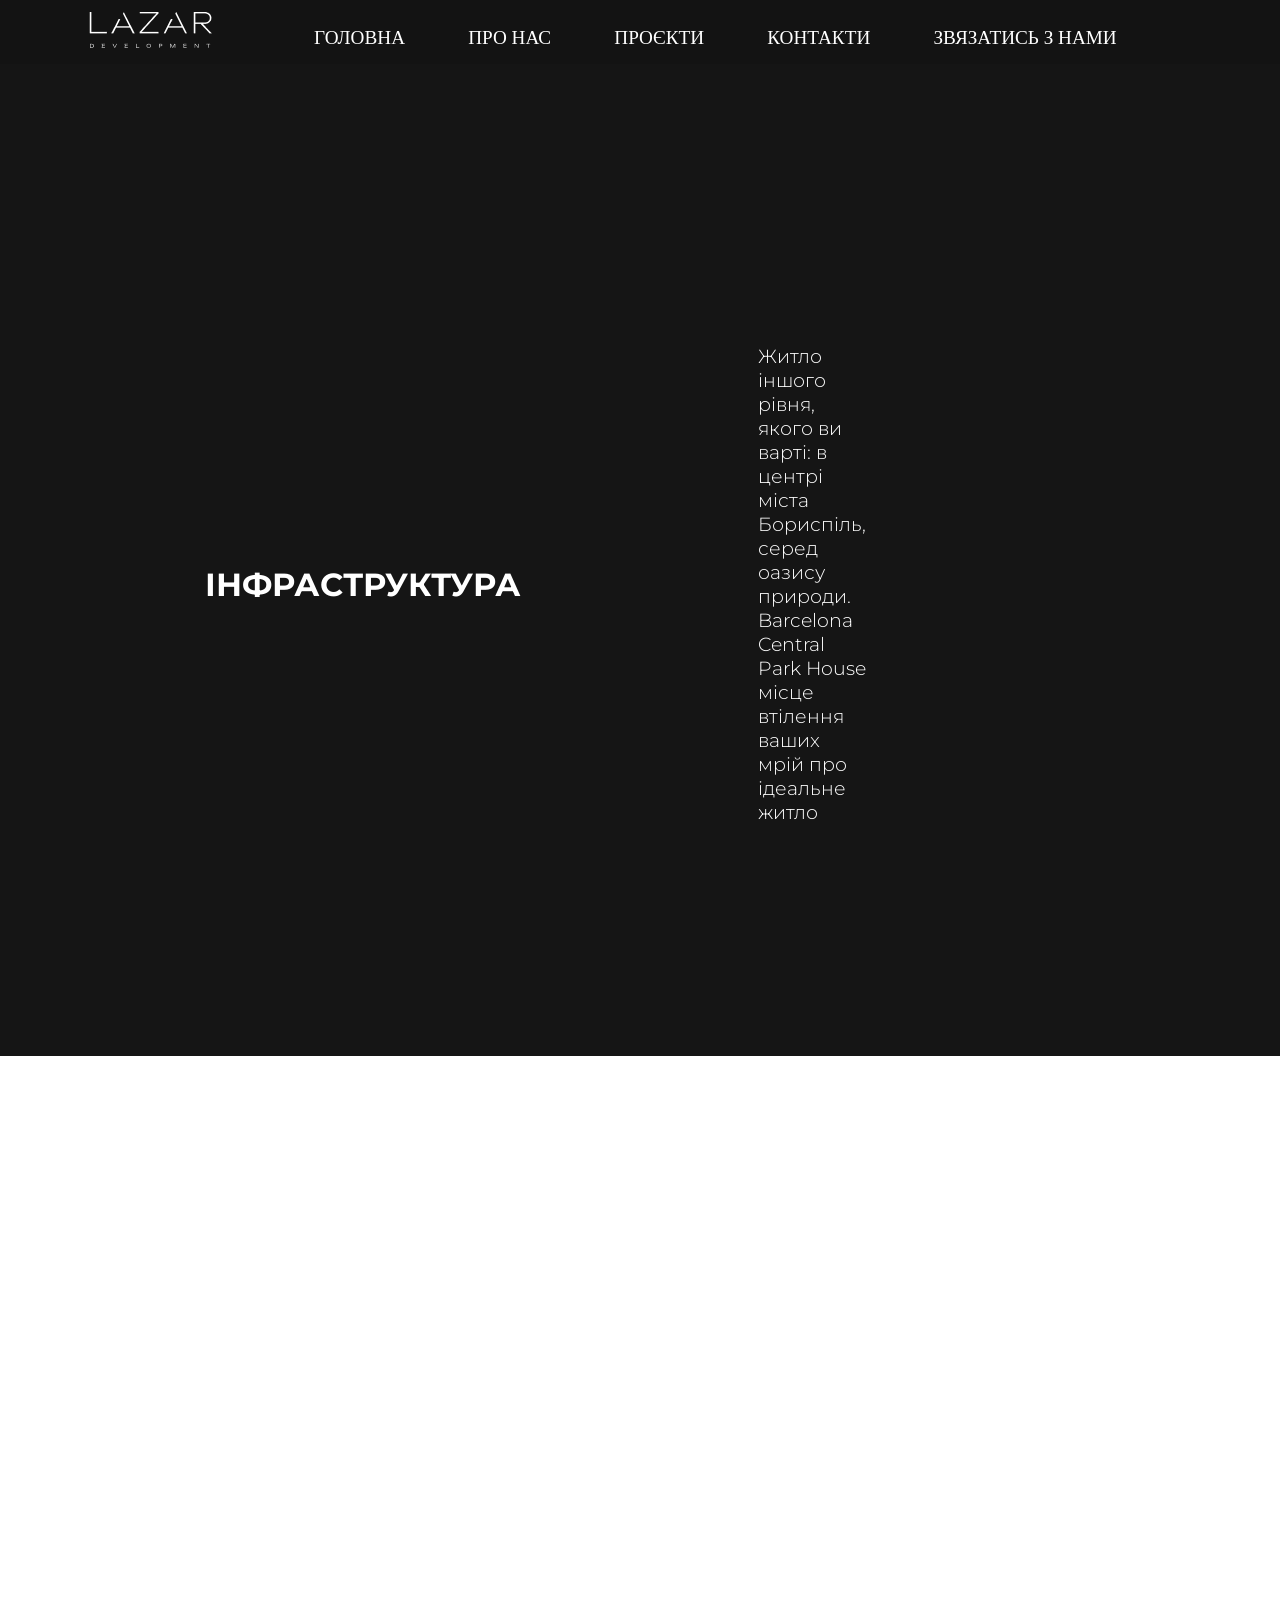
<file: test2.html>
<!DOCTYPE html>
<html>
 <head>
  <meta charset="utf-8">
     <meta name="viewport" content="width=device-width, initial-scale=1.0">
  	 <title>LAZAR</title>
	  <link rel="preconnect" href="https://fonts.googleapis.com">
	    <link rel="preconnect" href="https://fonts.gstatic.com" crossorigin>
            <link href="https://fonts.googleapis.com/css2?family=Montserrat:wght@200&display=swap" rel="stylesheet">
                <link rel="stylesheet" type="text/css" href="../style.css" />
     
 </head>
   <body>
        <div class="nav" id="myNav">
            <img class="logo" src="Group%20426.png">
              <a href="#home" >ГОЛОВНА</a>
              <a href="#about" onclick="Stats()">ПРО НАС</a>
              <a href="#projects">ПРОЄКТИ</a>
              <a href="#contacts">КОНТАКТИ</a>
              <a href="#login">ЗВЯЗАТИСЬ З НАМИ</a>
              <a href="javascript:void(0);" class="icon" onclick="myFunction()"><img src="burger.png"></a>
        </div>
      
       <div class="container">
          <h1 >ІНФРАСТРУКТУРА </h1><br>
               <h3>Житло іншого рівня, якого ви варті: в центрі міста Бориспіль, серед оазису природи.<br> Barcelona Central Park House місце втілення ваших мрій про ідеальне житло</h3><br>
                <div class ="paragraph">
                       <img class="string1" src="base.png">
                       <h4 class="text">Заняття спортом у власному спортзалі, плавання в басейні на даху, довгі прогулянки в парку з родиною, коктейльна вечірка з друзями в оазисі зеленої тераси на даху будинку - все це реальність для наших мешканців. Навіть домашні улюбленці матимуть власну мийку для лапок в лобі. 
                       </h4><br>
                       <img class="string2" src="base.png">
                       <h4 class="text">Є і суто практичні рішення, продиктовані сьогоденням - зарядна станція для вашого електромобілю прямо на парковці, безпечне бомбосховище на нульовому поверсі.  
                       </h4><br>
                       <img class="string3" src="base.png">
                       <h4 class="text">Barcelona Central Park House — це не просто житло. Це розумний будинок, який турбується про кожного свого мешканця. 
                       </h4><br>
                       <img class="string4" src="base.png">
                       <img class="liz" src="lizzard.png" width="183" height="52">
                 </div>      
       </div>
       
        <div class="container2">
           
        </div>
        
       <div class="container3">
       
       </div>
       
       
<style>
    .nav 
    {
    line-height: 2.0em;
    height:64px;
    width:100%;
    text-align:center;
    position: absolute;
    background-color: rgba(0, 0, 0, 0.1); 
    }
    
    .nav img{
        position:relative;
        top: 5px;
        bottom: 5px;right:3em;
    }
    .nav  a 
    {
    color: white;
    display: inline-block;
    text-decoration: none;
    font-family:Montserrat;
    font-weight: 300; 
    margin:1em;
        
    }
    .nav .icon 
    {
          display:none;
    }
         a
    {
            margin:16px 30px; 
         }
         
@media screen and (max-width:800px) 
{
    .nav{background-color: rgba(0, 0, 0, 1); }
  .nav a:not(:first-child) 
    {display: none;}
  .nav a.icon 
    {
    height: 1em;
    float: right;
    display:block; 
   }
    
}
/*position relative on fixed*/
@media screen and (max-width: 800px) 
{
  .nav.responsive 
    {position: absolute;height:auto;background-color: rgba(0, 0, 0, 1); }
  .nav.responsive .icon 
    {
    position: absolute;
    right: 0;
    top: 0;   
    }
  .nav.responsive a 
    {
    float: none;
    display: block;
    text-align: left;
    }
}
    


@media screen and (max-width:800px) 
{
    .string1{
        display:none;
    }
    .string2{
        display:none;
    }
    .string3{
        display:none;
    }
    .string4{
        display:none;
    }
    }


   

    
       @font-face {
              font-family: Neutronium;
              font-style: normal;
              font-weight: 400;
              src: url("neutronium.medium.ttf");
            }
             @font-face {
              font-family: Glitch;
              font-style: normal;
              font-weight: 400;
              src: url("glitch.ttf");
            }
             @font-face {
              font-family: Tech;
              font-style: normal;
              font-weight: 400;
              src: url("tech.ttf");
            }
         body{
            background-color: rgba(21, 21, 21, 1);   
            margin: 0;padding:0;
            height:100vh;
             
         }
         
         .container
                    {
                padding-top:7em;
                text-align:left;   
                height:944px;
             align-items: center;
            
                 }
    h1
    {
            padding-left:16%;
            color: white;
            display: inline-block;
            font-family:Montserrat;  
             font-weight:bold;
         }
         
    
             h3
            {
            color: white;
             padding-left:16%;
             padding-right:16%;
            font-family:Montserrat;
             font-weight: 300;
             
             }
    .paragraph
    {
        padding-left:16%;
        padding-right:16%;
        
    }
    .string1
    {
        width: 370px;
        height: 128px;
        object-fit: none; object-position: 0% 0%;
        float:left;
        margin-right:1em;
    }
   h4
    {
            color: white;
            padding-left:16%;
            font-family:Montserrat;
            font-weight: lighter;
    }
   .string2
    {
        width: 470px;
        height: 128px;
        object-fit: none; object-position: 0% 40%;
        float:left;
        margin-right:1em;
    }
    .string3
    {
        width: 566px;
        height: 128px;
        object-fit: none; object-position: 0% 69%;
        float:left;
        margin-right:1em;
    }
    .string4{
        width: 663px;
        height: 198px;
        object-fit: none; object-position: 0% 120%;
        float:left;
        margin-right:1em;
    }

          .container2 
                {
                background-color: #fff;
                height:944px;
                padding-top:1em;
                text-align: center; 
                 }
    
         .container3 
            {
            background-color:#fff;
            text-align: center;
            width:100%;
            height:944px;   
            }
    
            .container3 h1
             {
             font-family:Montserrat;
             font-size: 1.7em;
             font-weight: bolder;  
             }
    
    .container3 h3{
             color: white;
             padding-left:5%;
             padding-right:5%;
             font-family:Montserrat;
             font-weight: 100;
             font-size:1em;
             
         }
      
   



      
   
         
       
     </style>
     
     
     
     
     <script>
         
         
             
                                                /*ADAPTIVE NAVBAR*/
     function myFunction() {
        var x = document.getElementById("myNav");
            if (x.className === "nav") {
            x.className += " responsive";
            } 
            else {
                x.className = "nav";
            }
     }
           


// When the user clicks on the button, scroll to the element of the document
function Stats() {
  document.documentElement.scrollTop = 820;
}
    function Login() {
  document.documentElement.scrollTop = 2800;
}    


            function New() {

      var name = document.getElementById("username").value;
      var pass = document.getElementById("password").value;
if(name == "" || pass == ""){
    alert("Please FILLOUT the signin form")
}else{


      fetch('https://jsonplaceholder.typicode.com/posts', {
          method: 'POST',
          body: JSON.stringify({
            username: name,
            password: pass,
          }),
          headers: {
            "Content-type": "application/json"
          }
        })  
        .then(response => response.json())
        .then(json => {alert("Your login now:  " + name +  "       \n"   +  "Password:  " + pass)
          console.log('response: ' + JSON.stringify(json));

        })

}



        //login auth
                        const loginForm = document.getElementById("login-form");
                        const loginButton = document.getElementById("login-form-submit");
                        const loginErrorMsg = document.getElementById("login-error-msg");
                        const loginokMsg = document.getElementById("login-ok-msg");

                        loginButton.addEventListener("click", (e) => {
                            e.preventDefault();
                            const username = loginForm.username.value;
                            const password = loginForm.password.value;

                             if (username == name && password == pass) {

                                


                                loginokMsg.style.opacity = 1;
                                setTimeout(function(){
                                loginokMsg.style.opacity = location. reload() ;
                                }, 2000);
                                

                            } 

                            else {
                                loginErrorMsg.style.opacity = 1;
                                setTimeout(function(){
                                loginErrorMsg.style.opacity = 0;
                                }, 1000);

                            }

                        })


}


                                   /*ADAPTIVE NAVBAR*/
     
    </script>
   
 </body>
</html>
</file>
<file: style.css>
body
{
background-color: rgba(21, 21, 21, 1);
margin: 0;
padding:0;
height:100vh auto; 
}

.header{
position:relative;
background-color:  rgba(0, 0, 0, 0.1);
padding: 0.5rem 10%;
display:flex;
justify-content:space-between;
align-items: center;
z-index: 100;
}
.logo{
font-size:1.2rem;
text-decoration: none;
font-family: Unbounded;
color:#fff;

}
.nav a:not(:last-child){
text-decoration: none;
font-family: Unbounded;
color:#fff;
font-size:1.2rem;
font-weight: 200;
margin-left:2.5rem;

} 
.nav a:last-child{
text-decoration: none;
font-family: Unbounded;
color:#fff;
border: 1px solid white;
padding:10px 15px;
font-size:1.2rem;
font-weight: 200;
margin-left:2.5rem;
} 
/*

.nav a:hover{
background-color:yellow;


} 
*/
#check{
display:none;
}
.icons{

display:none;
position:absolute;
right:5%;
display:none;
}
.main:before {margin:2.3em 0%;


float: left;
margin-left:-15%; /* half the line-height */
border-top: 1px solid silver;
width: 14%;
content: "";

}
.main{


padding: 5.5rem 10%;


}
/**/



  h1
{
font-size:2rem;
color: white;
display: inline-block;
font-family:Unbounded;  
font-weight:300;
}


 h3
{
color: white;
font-family:Unbounded;
font-weight: 300;
    font-size: 1.2rem;
}


.big{
    display: flex;
    flex-direction: column;
    gap:.8em;
   
}
.container{
    display:flex;
    flex-direction: row;
    gap:1em;
    align-items: center;

}
.container img{
    width:100%;
    height:100%;
    object-fit: none;
}
.container0 img{
    width:100%;
    height:100%;
    object-fit: none;
}
#img1{object-position: 0% 0%;}
#img2{object-position: 0% 40%;}
#img3{object-position: 0% 70%;}
#img4{object-position: 0% 100%;}
.box1{
    height:120px;
    background-color: aqua;
    max-width:360px;
    width:100%;
}
.box2{
    height:120px;
    background-color: aqua;
    max-width: 460px;
    width:100%;
}
.box3{
    height:120px;
    background-color: aqua;
    max-width: 560px;
    width:100%;
}
.box4{
    height:120px;
    background-color: aqua;
    max-width: 660px;
    width:100%;
}



  .text
            {
            color: white;
            font-family:Unbounded;
            font-weight: 200;
                font-size: 1rem;
                flex:1;
            }
   


    .secret{
        display:none;
    }
    .container0{display:flex;
    flex-direction: column;
    align-items: left;
justify-content: center;width:100%;
}
    .box01{
        height:90px;
        
        width:100%;
        margin-bottom:2%;
    }
    .box02{
        height:90px;
        
        width:100%;
        margin-bottom:2%;
    }
    .box03{
        height:90px;
        
        width:100%;
        margin-bottom:2%;
    }
    .box04{
        height:90px;
       
        width:100%;
        margin-bottom:10%;
    }
    #img01{object-position: 10% 10%;}
#img02{object-position: 10% 30%;}
#img03{object-position: 10% 60%;}
#img04{object-position: 10% 80%;}

            @media screen and (max-width:600px) 
            {
                .big{
                    
                    gap:.8em;
                }
                .container{
                    display:flex;
                    flex-direction: column;
                    gap:0em;
                    align-items: center;
                
                }
                .box1,.box2,.box3,.box4{
                    display:none;
                }
                .secret{
                    display:flex;
                    align-items: left;
                    justify-content: center;
                    
                }
                .container0 img{
                    margin:1em auto;
                }
                .text img{
                    display:none;
                   }
            }




@media screen and (max-width:947px) 
{
/*    ADAPTIVE NAV*/
.header{
padding: 1rem 5%;
background:rgba(0, 0, 0, .1);
box-shadow:0 /5rem 1rem rgba(0, 0, 0, .1);
}
/*    ADAPTIVE HOME PAGE*/
.main{
padding: 3rem 5%;
}

.main:before {display:flex;

}


}



@media screen and (max-width:838px) 
{
.main:before {display:none;

}


.icons{
display:inline-flex;

}
#check:checked~.icons #menu-icon {
display:none;
}
#check:checked~.icons #close-icon {
display:block;
}
.icons #close-icon{
display:none;
}
.nav{

position:absolute;
top:100%;
left:0;
height:0;
width:100%;
overflow:hidden;
transition: .3s ease;
background:rgba(21, 21, 21, .9);
/*backdrop-filter:blur(10px);*/
box-shadow:0 /5rem 1rem rgba(0, 0, 0, .9);
}

#check:checked~.nav {
height:25rem;
}
.nav a{
display:block;
margin:3rem 10%;
text-align:left;
transform:translateY(-50px);
transition: .3s ease;
opacity: 0;
font-size:3.5em;

}
#check:checked~.nav a:not(:last-child){

opacity:1;
transform:translateY(0);
transition-delay: calc(.10s * var(--i));
}



h1
{
font-size:1.5rem;

}
h3
{

    font-size: 1rem;
   
}

} 








.menublock:before {margin:3em 0%;


float: left;
margin-left:-15%; /* half the line-height */
border-top: 1px solid black;
width: 14%;
content: "";

}
.menublock{

background-color:#fff;
padding: 4rem 10%;
align-content: center;

}
span
{
    margin: 1em 0%;
font-size:2rem;
color: black;
display: inline-block;
font-family:Unbounded;  
font-weight:300;
}
.container1{
display:flex;
align-items:flex-start;
margin:2% 5%;
position:relative;
gap:1em;
}


.container1 button{
display:block;
text-decoration: none;
font-family: Unbounded;
color:#C6C6C6;
background-color:#fff;
border:1px solid #C6C6C6;
font-weight:300;
font-size:16px;
margin-bottom:7%;
padding: 12px;
width:100%;
height:auto;
white-space: nowrap;
transition-duration: 0.4s;
cursor: pointer;
}
.container1 .slider:hover{
background-color:#111;
color:#fff;


}
.container1 .right img{
width:100%;
height:auto;

}

h5
{ 
margin:1em 0;
width:100%;

line-height:1.2em;
color:black;
font-family:Unbounded;
font-weight:300;
text-align:left;
font-size: 14px;
}




@media screen and (max-width:838px) 
{
.container1{
display:block;
text-align:center;

margin:0% 1%;


}
.menublock:before {display:none;

}
.menublock{
padding: 3rem 5%;
}


span
{
  
font-size:1.5rem;

}

.left {
display:flex;
align-items:flex-start;
grid-gap: 1rem;

width: 100%;
overflow-x: auto;
scroll-snap-type: x;
cursor: grab;
scroll-behavior: smooth;
scrollbar-width: none; /* for firefox */
}

.left::-webkit-scrollbar { /* for chrome */
display: none;
}

.slider {
min-width: calc(95% - 1rem);
aspect-ratio: 7 / 1;
display: flex;
justify-content: center;
align-items: center;
scroll-snap-align: start;
font-weight: 200;
margin-right:2%;
color:#C6C6C6;
background:#fff;
border:1px solid #C6C6C6;
font-size:16px;
white-space: nowrap;
transition-duration: 0.4s;


}
.slider:hover{
background-color:#111;
color:#fff;


}
}
</file>
